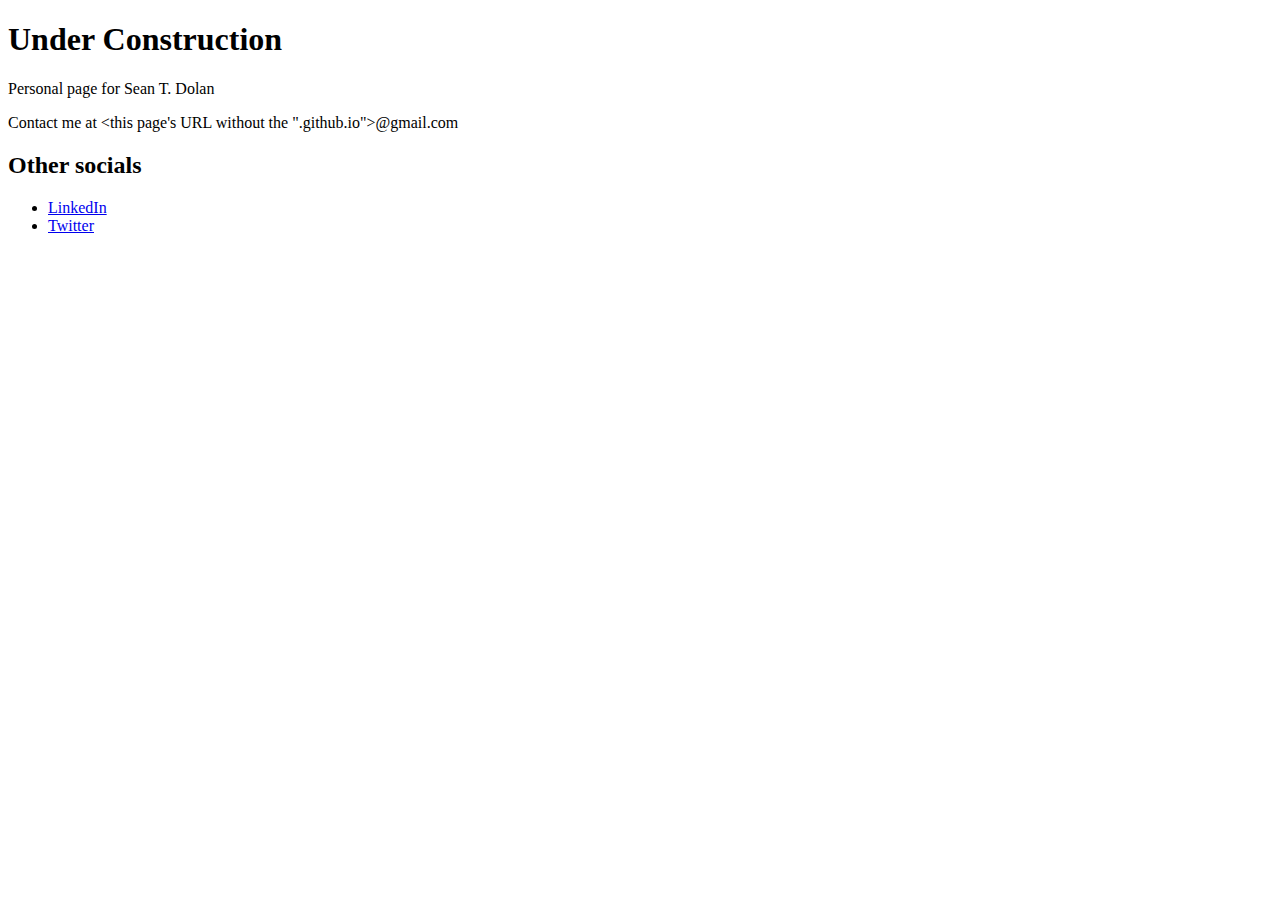
<file: index.html>
<!DOCTYPE html>
<html>
  <head>
    <meta charset="utf-8" />
    <meta http-equiv="X-UA-Compatible" content="IE=edge" />
    <title>stdolan.github.io</title>
    <meta name="viewport" content="width=device-width, initial-scale=1" />
  </head>
  <body>
    <h1>Under Construction</h1>
    <p>Personal page for Sean T. Dolan</p>
    <p>Contact me at &lt;this page's URL without the ".github.io"&gt;@gmail.com</p>
    <h2>Other socials</h2>
    <ul>
      <li><a href="https://www.linkedin.com/in/sean-dolan-94488416/">LinkedIn</a></li>
      <li><a href="https://twitter.com/s_t_dolan">Twitter</a></li>
    </ul>
    <!--
    <h2>Demo projects</h2>
    <ul>
      <li><a href="/StringArtGenerator/">String Art Generator</a></li>
      <li><a href="http://www.brokenbeaker.org">Broken Beaker</a></li>
    </ul>
    -->
  </body>
</html>
</file>
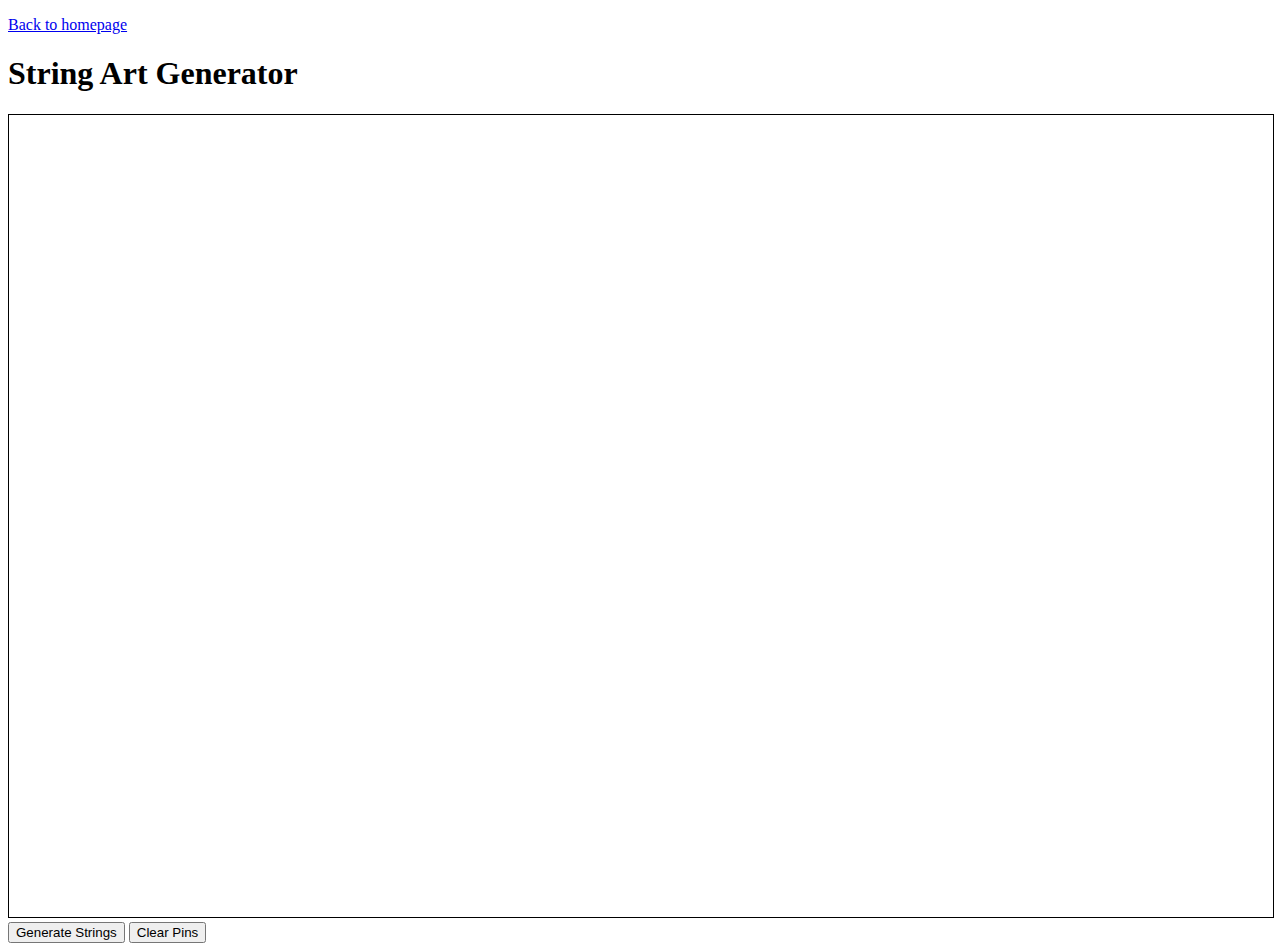
<file: StringArtGenerator/index.html>
<!DOCTYPE html>
<html>
<head>
    <meta charset="utf-8" />
    <meta http-equiv="X-UA-Compatible" content="IE=edge">
    <title>String Art Generator</title>
    <meta name="viewport" content="width=device-width, initial-scale=1">
    <link rel="stylesheet" type="text/css" href="css/main.css"></link>
    <script src="https://ajax.googleapis.com/ajax/libs/jquery/3.4.1/jquery.min.js"></script>
</head>
<body>
    <div id="header">
        <p><a href="..">Back to homepage</a></p>
        <h1>String Art Generator</h1>
    </div>
    <canvas id="mainCanvas">Please upgrade your IE to v9+ to interact with this app ¯\_(ツ)_/¯</canvas>
    <div id="canvasControls">
        <button id="generateStringsButton" disabled>Generate Strings</button>
        <button id="clearPinsButton" disabled>Clear Pins</button>
    </div>
    <script type="text/javascript" src="js/main.js"></script>
</body>
</html>
</file>
<file: StringArtGenerator/css/main.css>
#mainCanvas {
    border: 1px solid black;
}
</file>
